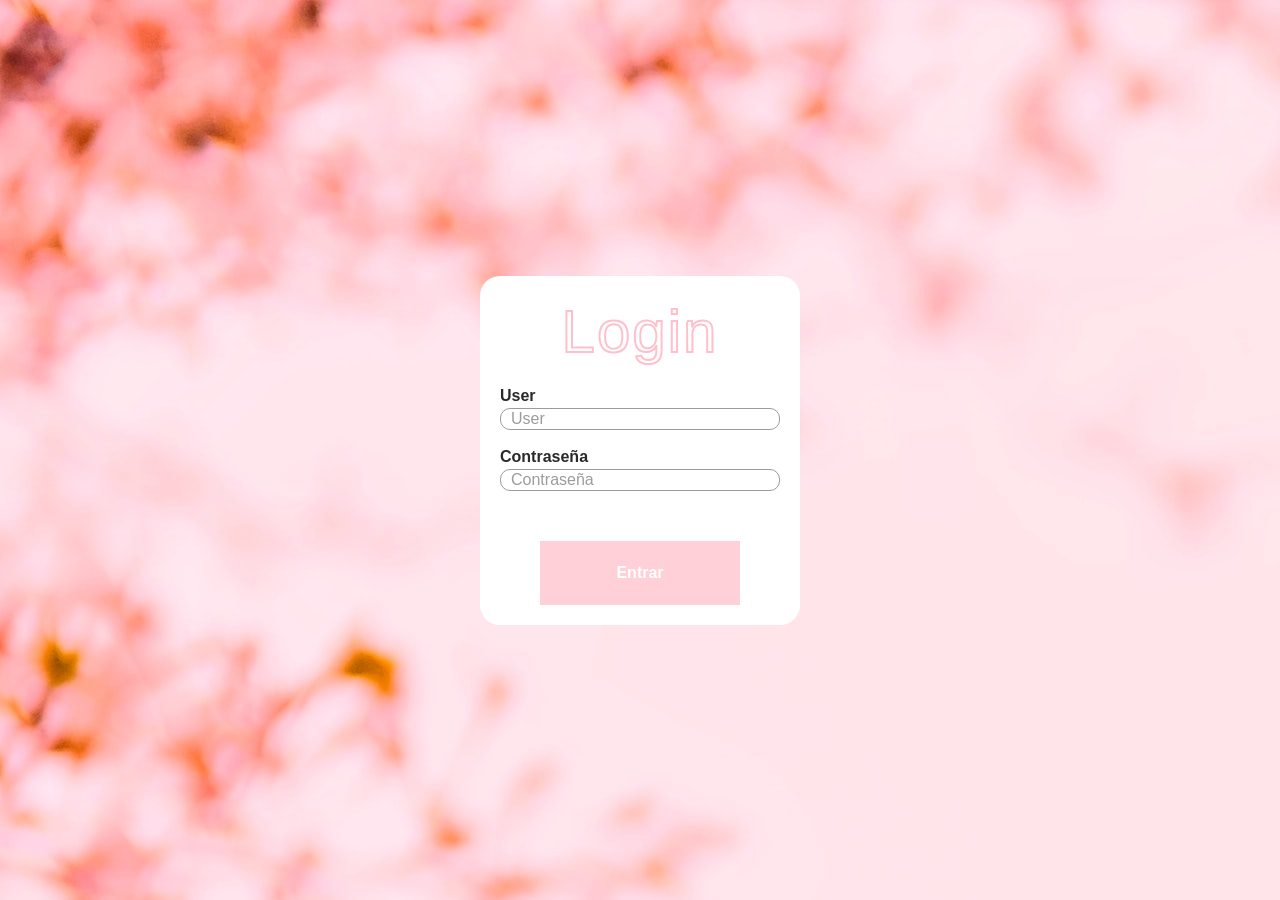
<file: index.html>
<!DOCTYPE html>
<html>
<head>
	<meta name="viewport" content="width=device-width, initial-scale=1.0"/>
	<meta http-equiv="Content-Type" content="text/html; charset=UTF-8" />
	<meta http-equiv="X-UA-Compatible" content="IE=edge" />
	<title>Landing Productos</title>
    <link rel="stylesheet" href="./static/plugins/bootstrap/css/bootstrap.min.css">
	<link rel="stylesheet" type="text/css" href="./static/css/main.css">
</head>
<body>

	<header>
		<nav class="navbar ">
		  <a class="navbar-brand" href="#"><img src="./static/img/logo.png" alt="Logo" class="img-fluid" width="170" ></a>
		  <div class="" id="navbarSupportedContent">
		    <ul class="navbar-nav justify-content-end">
		      <li class="nav-item">
		        <a class="btn btn-dark-green" href="#" data-bs-target="#Modal-New"  data-bs-toggle="modal">Nuevo Item</a>
            <button id="btn-logout" onClick="events(logout(event))">Log Out</button>
		      </li>

		    </ul>
		  </div>
		</nav>
	

	<div class="container">
		<div class="row">
			<div class="col-md-12">
				<div  class="justify-content-end">
					<h3>Listado de Productos
                    </h3>
				</div>
			</div>
		</div>

		<div class="row js-grid sortable grid" id="articles-list">

		</div>
	</div>

	<footer class="navbar-dark bg-dark">
		2021 Productos
	</footer>


	<div class="alert notif"></div>


    <div class="modal fade" tabindex="-1" aria-labelledby="ModalNewLabel" aria-hidden="true"  id="Modal-New">
        <div class="modal-dialog">
          <div class="modal-content">
            <div class="modal-header">
              <h5 class="modal-title" id="exampleModalLabel">Crear nuevo Producto</h5>
              <button type="button" class="btn-close" data-bs-dismiss="modal" aria-label="Close"></button>
            </div>

            <form id="FormNew" novalidate="" class="">
                <div class="modal-body">
                    <div class="alerts"></div>
                    <div class="col">

                        <div class="form-group ">
                            <label for="name">Nombre</label>
                            <input type="text" class="form-control" id="name" name="name" required>
                        </div>
                        <div class="form-group ">
                            <label for="total">Total</label>
                            <input type="number" class="form-control" id="total" name="total" required>
                        </div>
                        <div class="form-group">
                          <label for="description">Descripción</label>
                          <input type="text" maxlength="70" name="description" id="description">
                        </div>
                    </div>

                </div>
                <div class="modal-footer">
                    <button type="reset" class="btn btn-outline-secondary" data-bs-dismiss="modal">Cerrar</button>
                    <button type="submit" class="btn btn-dark-green" id="NewSubmit">Guardar</button>
                </div>
            </form>
            
          </div>
        </div>
    </div>

    <div class="modal fade" tabindex="-1" aria-labelledby="ModalEditLabel" aria-hidden="true"  id="Modal-Edit">
        <div class="modal-dialog">
          <div class="modal-content">
            <div class="modal-header">
              <h5 class="modal-title" id="exampleModalLabel">Editar Producto</h5>
              <button type="button" class="btn-close" data-bs-dismiss="modal" aria-label="Close"></button>
            </div>

            <form id="FormEdit" novalidate="" class="">
                <div class="modal-body">
                    <div class="alerts"></div>
                    <div class="col">

                        <div class="form-group ">
                            <label for="description">Nombre</label>
                            <input type="text" class="form-control" id="name" name="name" required>
                        </div>
                        <div class="form-group ">
                            <label for="total">Total</label>
                            <input type="number" class="form-control" id="total" name="total" required>
                        </div>
                        <div class="form-group">
                            <label for="description">Descripción</label>
                            <input type="text" maxlength="70" name="description" id="description">
                        </div>

                        <input type="hidden" id="id" name="id">

                    </div>

                </div>
                <div class="modal-footer">
                    <button type="reset" class="btn btn-outline-secondary" data-bs-dismiss="modal">Cerrar</button>
                    <button type="submit" class="btn btn-dark-green" id="NewSubmit">Guardar</button>
                </div>
            </form>
            
          </div>
        </div>
    </div>



    <script src="./static/plugins/bootstrap/js/bootstrap.min.js"></script>
	<script type="text/javascript" src="static/js/main.js"></script>

</body>
</html>
</file>
<file: static/css/main.css>
@import url("global.css");
@import url("login.css");
</file>
